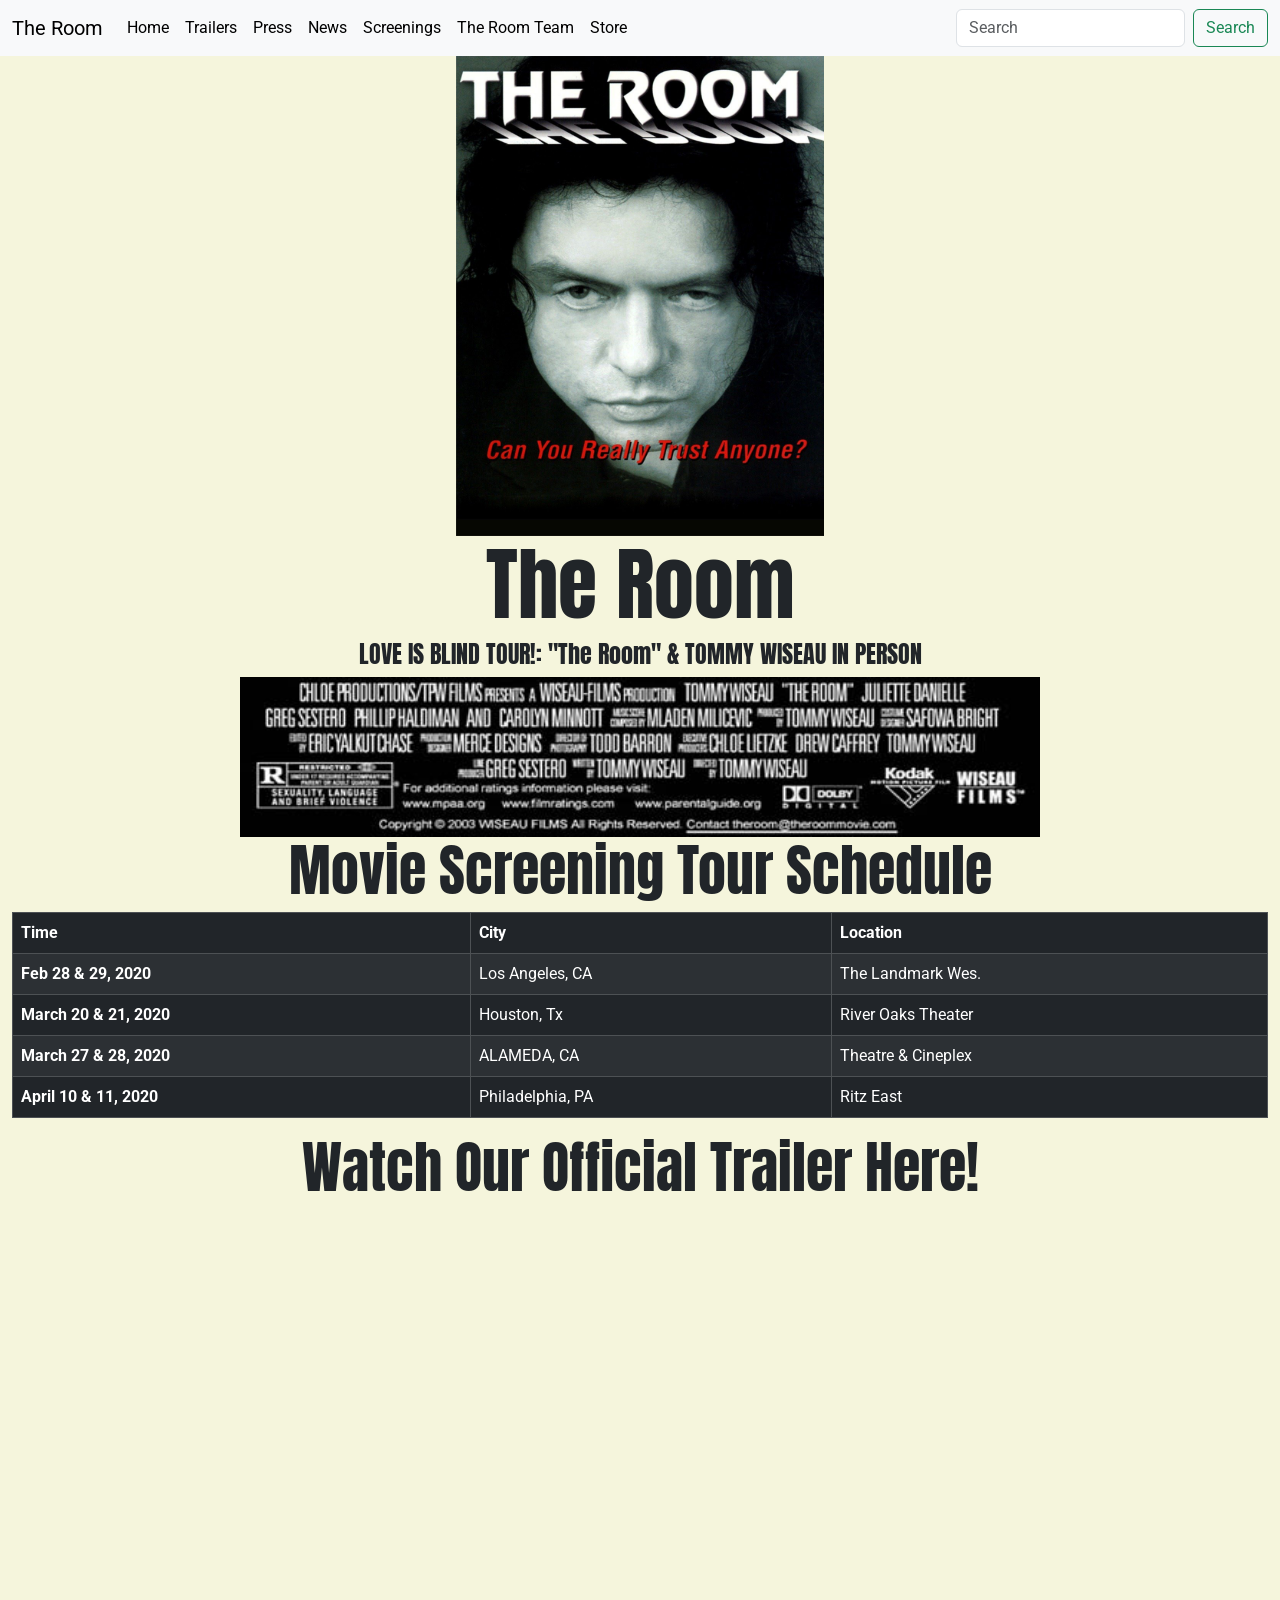
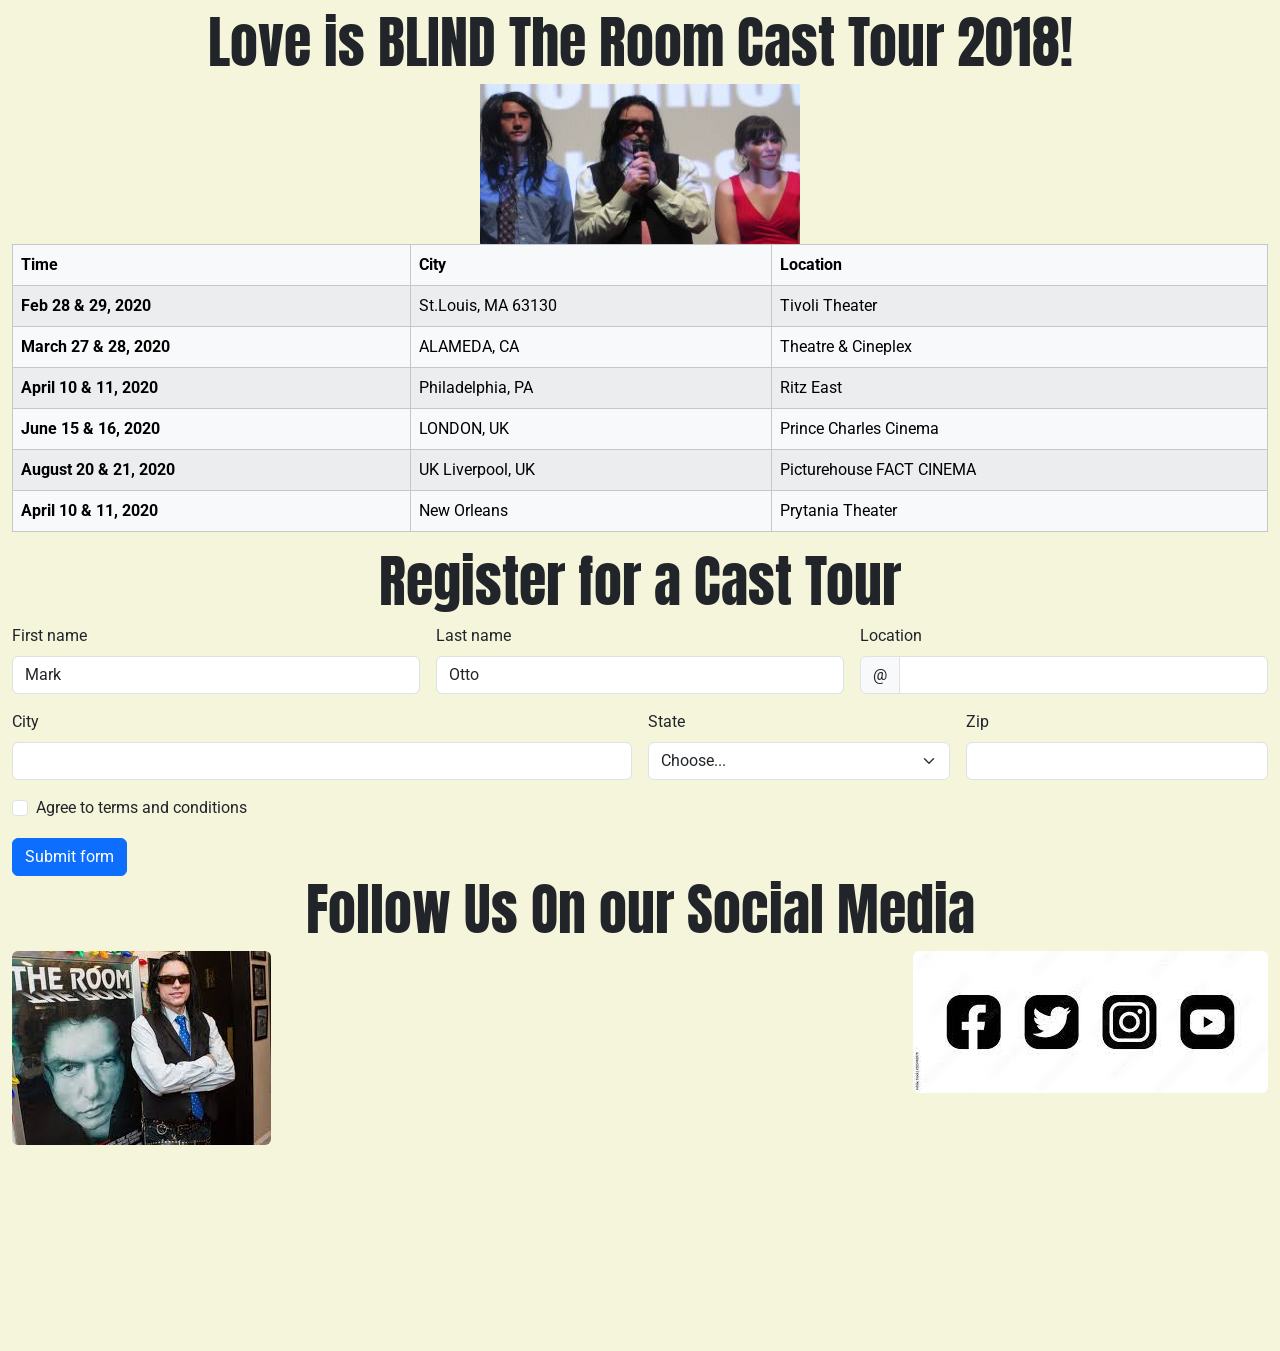
<file: index.html>
<!doctype html>
<html lang="en">
  <head>
    <meta charset="utf-8">
    <meta name="viewport" content="width=device-width, initial-scale=1">
    <title>The Room Redesign</title>
    <link href="https://cdn.jsdelivr.net/npm/bootstrap@5.2.2/dist/css/bootstrap.min.css" rel="stylesheet" integrity="sha384-Zenh87qX5JnK2Jl0vWa8Ck2rdkQ2Bzep5IDxbcnCeuOxjzrPF/et3URy9Bv1WTRi" crossorigin="anonymous">
    <link rel="stylesheet" href='style.css'>
    <style>
      @import url('https://fonts.googleapis.com/css2?family=Anton&family=Roboto:wght@300&display=swap');
    </style>
  </head>
  <body>
    <nav class="navbar navbar-expand-lg bg-light">
      <div class="container-fluid">
        <a class="navbar-brand" href="#">The Room</a>
        <button class="navbar-toggler" type="button" data-bs-toggle="collapse" data-bs-target="#navbarSupportedContent" aria-controls="navbarSupportedContent" aria-expanded="false" aria-label="Toggle navigation">
          <span class="navbar-toggler-icon"></span>
        </button>
        <div class="collapse navbar-collapse" id="navbarSupportedContent">
          <ul class="navbar-nav me-auto mb-2 mb-lg-0">
            <li class="nav-item">
              <a class="nav-link active" aria-current="page" href="#">Home</a>
            </li>
            <li class="nav-item">
              <a class="nav-link active">Trailers</a>
            </li>
            <li class="nav-item">
              <a class="nav-link active">Press</a>
            </li>
            <li class="nav-item">
              <a class="nav-link active">News</a>
            </li>
            <li class="nav-item">
              <a class="nav-link active">Screenings</a>
            </li>
            <li class="nav-item">
              <a class="nav-link active">The Room Team</a>
            </li>
            <li class="nav-item">
              <a class="nav-link active">Store</a>
            </li>
          </ul>
          <form class="d-flex" role="search">
            <input class="form-control me-2" type="search" placeholder="Search" aria-label="Search">
            <button class="btn btn-outline-success" type="submit">Search</button>
          </form>
        </div>
      </div>
    </nav>
    <div class="d-flex flex-column justify-content-center align-items-center top-pane">
      <img alt="The Room Poster" class="img-fluid" src="Poster.jpeg" style="width: 23rem; height: 30rem;">
      <h1 class="text-dark display-1">The Room</h1>
      <h2 class="text-dark text-center h4">LOVE IS BLIND TOUR!: "The Room" & TOMMY WISEAU IN PERSON</h2>
      <img alt="The Room Poster" class="img-fluid" src="roombottom.jpeg" style="width: 50rem; height: 10rem;">  
    </div>
    <div id = "tour information" class="container-fluid justify-content-center align-items-center">
      <h1 class="text-dark text-center display-4">Movie Screening Tour Schedule</h1>
      <table class="table table-dark table-striped table-bordered">
        <thead>
          <tr>
            <th scope="col">Time</th>
            <th scope="col">City</th>
            <!-- <th scope="col">Time</th> -->
            <th scope="col">Location</th>
          </tr>
        </thead>
        <tbody>
          <tr>
            <th scope="row">Feb 28 & 29, 2020</th>
            <td>Los Angeles, CA</td>
            <td>The Landmark Wes.</td>
          </tr>
          <tr>
            <th scope="row">March 20 & 21, 2020</th>
            <td>Houston, Tx</td>
            <td>River Oaks Theater</td>
          </tr>
          <tr>
            <th scope="row">March 27 & 28, 2020</th>
            <td>ALAMEDA, CA</td>
            <td>Theatre & Cineplex </td>
          </tr>
          <tr>
            <th scope="row">April 10 & 11, 2020</th>
            <td>Philadelphia, PA </td>
            <td> Ritz East </td>
          </tr>
        </tbody>
      </table>
    </div>
    <div id = "Trailers" class="container-fluid">
      <h1 class="text-dark text-center display-4">Watch Our Official Trailer Here!</h1>
      <div class="embed-responsive embed-responsive-21by9 d-flex justify-content-center">
        <iframe class="embed-responsive-item" src="https://www.youtube.com/embed/tfMTHIwTUXA" style="display: block; margin: auto;" width="700" height="400" frameborder="0" allowfullscreen></iframe>
      </div>
    </div>
    <div id = "Schedule Check" class="container-fluid justify-content-center align-items-center">
      <h1 class="text-dark text-center display-4">Love is BLIND The Room Cast Tour 2018!</h1>
      <div class="text-center">
        <img alt="The Room Poster" src="11-Years.jpeg" style="width: 20rem; height: 10rem;">
      </div>
      <table class="table table-light table-striped table-bordered">
        <thead>
          <tr>
            <th scope="col">Time</th>
            <th scope="col">City</th>
            <!-- <th scope="col">Time</th> -->
            <th scope="col">Location</th>
          </tr>
        </thead>
        <tbody>
          <tr>
            <th scope="row">Feb 28 & 29, 2020</th>
            <td>St.Louis, MA 63130</td>
            <td>Tivoli Theater</td>
          </tr>
          <tr>
            <th scope="row">March 27 & 28, 2020</th>
            <td>ALAMEDA, CA</td>
            <td>Theatre & Cineplex </td>
          </tr>
          <tr>
            <th scope="row">April 10 & 11, 2020</th>
            <td>Philadelphia, PA </td>
            <td> Ritz East </td>
          </tr>
          <tr>
            <th scope="row">June 15 & 16, 2020</th>
            <td>LONDON, UK</td>
            <td>Prince Charles Cinema</td>
          </tr>
          <tr>
            <th scope="row">August 20 & 21, 2020</th>
            <td>UK Liverpool, UK</td>
            <td>Picturehouse FACT CINEMA</td>
          </tr>
          <tr>
            <th scope="row">April 10 & 11, 2020</th>
            <td>New Orleans</td>
            <td>Prytania Theater</td>
          </tr>
        </tbody>
      </table>
      <h1 class="text-dark text-center display-4">Register for a Cast Tour</h1>
      <form class="row g-3 needs-validation" novalidate>
        <div class="col-md-4">
          <label for="validationCustom01" class="form-label">First name</label>
          <input type="text" class="form-control" id="validationCustom01" value="Mark" required>
        </div>
        <div class="col-md-4">
          <label for="validationCustom02" class="form-label">Last name</label>
          <input type="text" class="form-control" id="validationCustom02" value="Otto" required>
        </div>
        <div class="col-md-4">
          <label for="validationCustomUsername" class="form-label">Location</label>
          <div class="input-group has-validation">
            <span class="input-group-text" id="inputGroupPrepend">@</span>
            <input type="text" class="form-control" id="validationCustomUsername" aria-describedby="inputGroupPrepend" required>
            <div class="invalid-feedback">
              Please choose a username.
            </div>
          </div>
        </div>
        <div class="col-md-6">
          <label for="validationCustom03" class="form-label">City</label>
          <input type="text" class="form-control" id="validationCustom03" required>
          <div class="invalid-feedback">
            Please provide a valid city.
          </div>
        </div>
        <div class="col-md-3">
          <label for="validationCustom04" class="form-label">State</label>
          <select class="form-select" id="validationCustom04" required>
            <option selected disabled value="">Choose...</option>
            <option>...</option>
          </select>
          <div class="invalid-feedback">
            Please select a valid state.
          </div>
        </div>
        <div class="col-md-3">
          <label for="validationCustom05" class="form-label">Zip</label>
          <input type="text" class="form-control" id="validationCustom05" required>
          <div class="invalid-feedback">
            Please provide a valid zip.
          </div>
        </div>
        <div class="col-12">
          <div class="form-check">
            <input class="form-check-input" type="checkbox" value="" id="invalidCheck" required>
            <label class="form-check-label" for="invalidCheck">
              Agree to terms and conditions
            </label>
            <div class="invalid-feedback">
              You must agree before submitting.
            </div>
          </div>
        </div>
        <div class="col-12">
          <button class="btn btn-primary" type="submit">Submit form</button>
        </div>
      </form>
    </div>
    <div id = "Social Media" class="container-fluid justify-content-center align-items-center">
      <h1 class="text-dark text-center display-4">Follow Us On our Social Media</h1>
      <img src="icons.jpeg" class="img-fluid rounded float-end" alt="sub_image1"> 
      <img src="sub_image1.jpeg" class="img-fluid rounded float-start" alt="sub_image1"> 
      <div class="embed-responsive embed-responsive-21by9 d-flex justify-content-center">
        <iframe class="embed-responsive-item" src="https://www.youtube.com/embed/2W31MDgo6DA" style="display: block; margin: auto;" width="700" height="400" frameborder="0" allowfullscreen></iframe>
      </div>
    </div>
  </body>
</html>
</file>
<file: style.css>
body{
  font-family: 'Anton', sans-serif;
  font-family: 'Roboto', sans-serif;
  background-color: beige;
}

h1{
  font-family: 'Anton', sans-serif;

}

h2{
  font-family: 'Anton', sans-serif;
}
</file>
